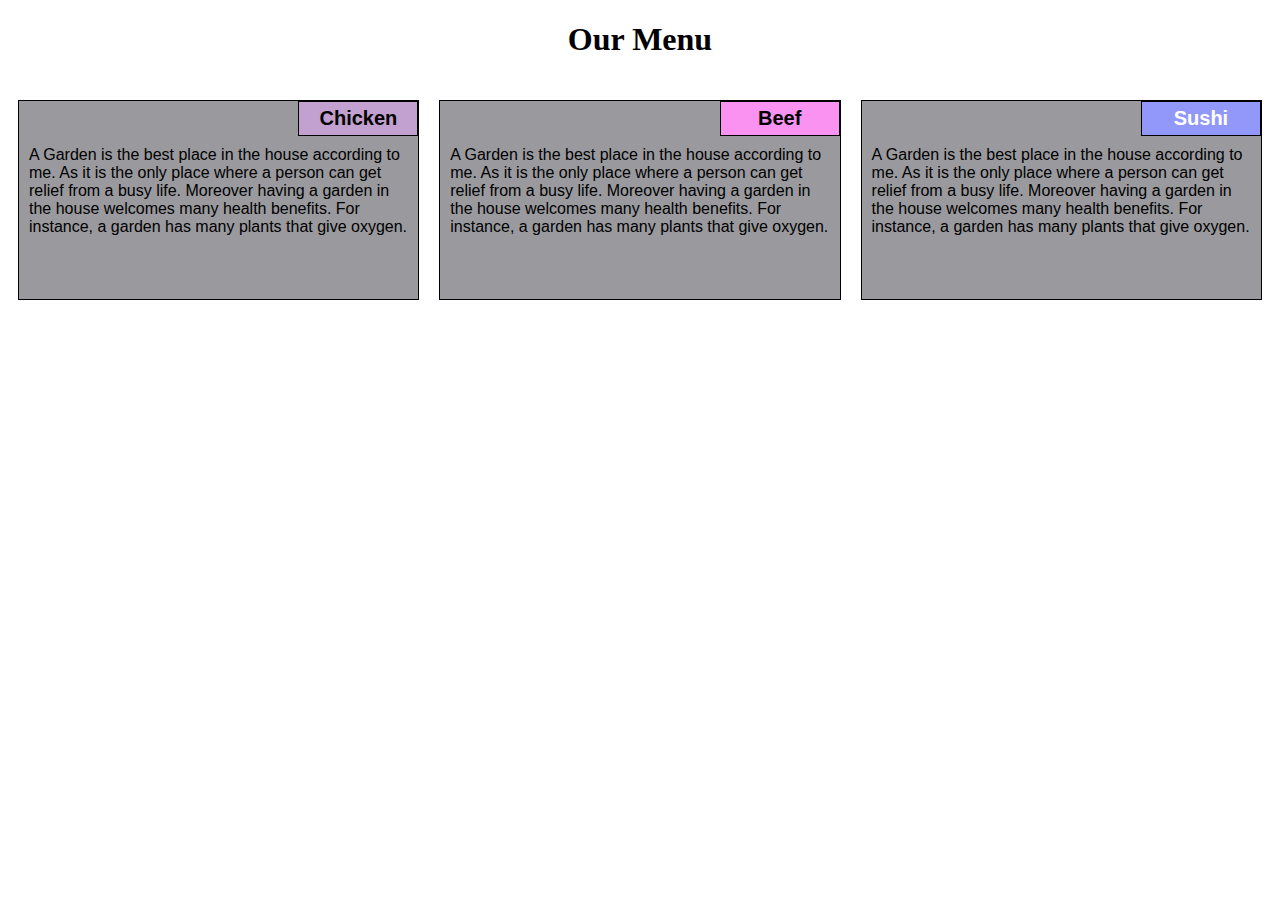
<file: module2-solution/index.html>
<!DOCTYPE html>
<html>
<head>
	<meta charset="utf-8">

	<meta name="viewport" content="width=device-width, initial-scale=1">

	<link rel="stylesheet" type="text/css" href="css/style.css">
	<title>Module 2 Solution</title>
</head>

<body>
	<h1>Our Menu</h1>
	<div class="row">
	<div class="container col-lg-4 col-md-6 col-sm-12">
		<section>
		<div class="chicken">
			Chicken
		</div>
		<p>
			A Garden is the best place in the house according to me. 
			As it is the only place where a person can get relief from a busy life. 
			Moreover having a garden in the house welcomes many health benefits. 
			For instance, a garden has many plants that give oxygen.


		</p>
		</section>
	</div>
	
	<div class="container col-lg-4 col-md-6 col-sm-12">
		<section>
		<div class="beef">
			Beef
		</div>
		<p>
			A Garden is the best place in the house according to me. 
			As it is the only place where a person can get relief from a busy life. 
			Moreover having a garden in the house welcomes many health benefits. 
			For instance, a garden has many plants that give oxygen.
		</p>
		</section>
	</div>
	
	<div class="container col-lg-4 col-md-12 col-sm-12">
		<section>
		<div class="sushi">
			Sushi
		</div>
		<p>
			A Garden is the best place in the house according to me. 
			As it is the only place where a person can get relief from a busy life. 
			Moreover having a garden in the house welcomes many health benefits. 
			For instance, a garden has many plants that give oxygen.
		</p>
		</section>
	</div>
	
	</div>
	
</body>
</html>
</file>
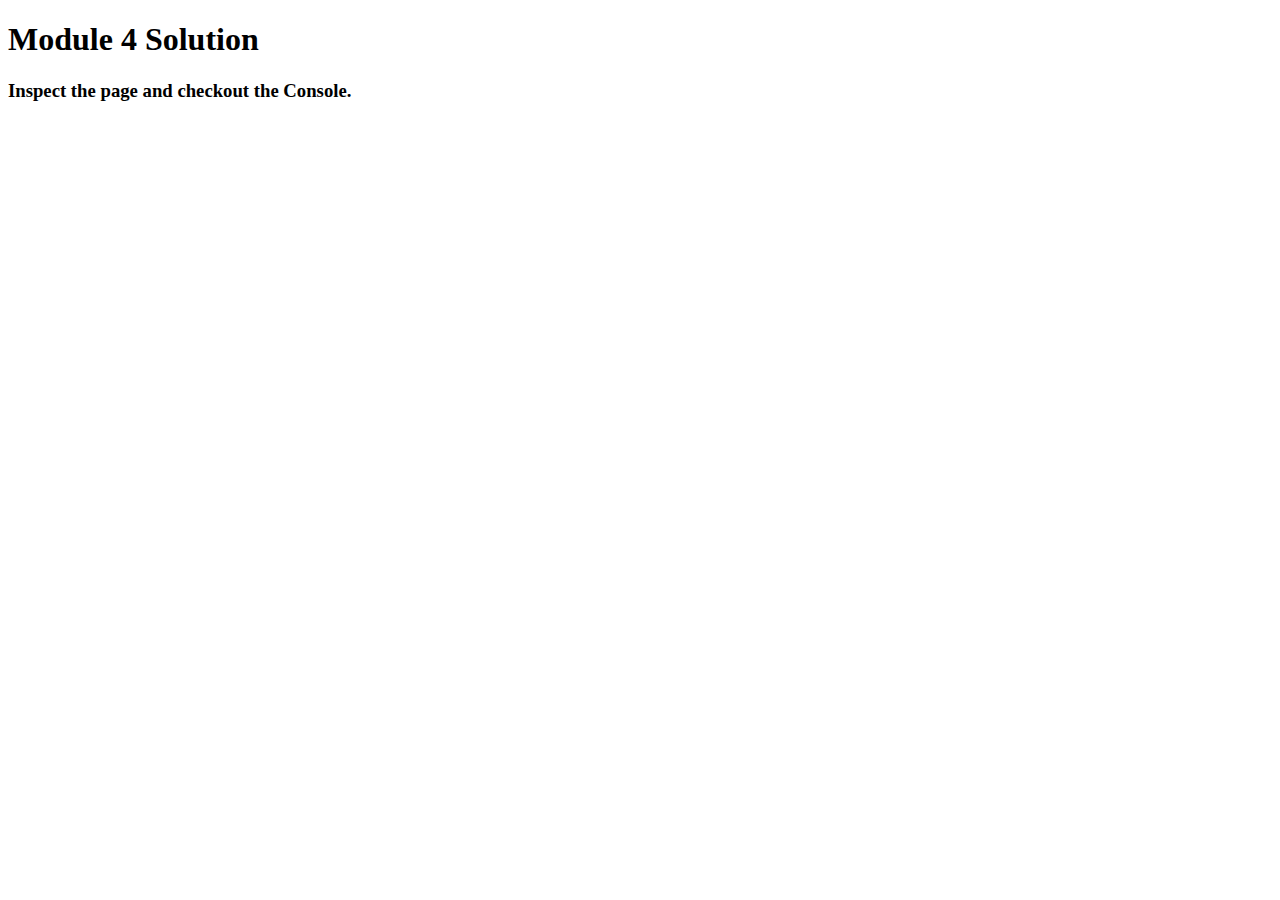
<file: module4-solution/index.html>
<!DOCTYPE html>
<html>
<head>
  <meta charset="utf-8">
  <title>Module 4 Solution</title>
  <script>
    var names = [];
  </script>
  <script src="SpeakHello.js"></script>
  <script src="SpeakGoodBye.js"></script>
  <script src="script.js"></script>
</head>
<body>
  <h1>Module 4 Solution</h1>
  <h3>Inspect the page and checkout the Console.</h3>
</body>
</html>
</file>
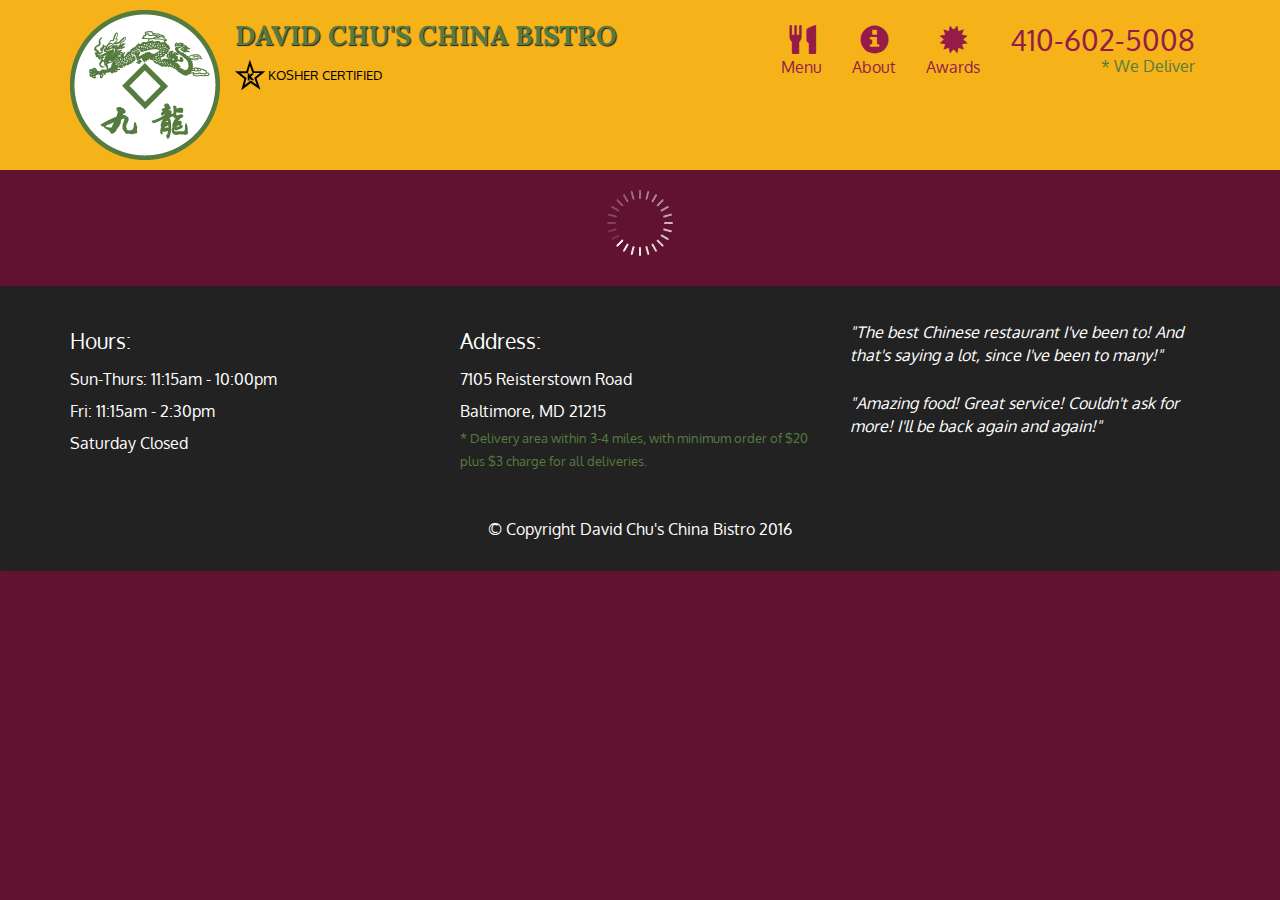
<file: module5-solution/index.html>
<!doctype html>
<html lang="en">
  <head>
    <meta charset="utf-8">
    <meta http-equiv="X-UA-Compatible" content="IE=edge">
    <meta name="viewport" content="width=device-width, initial-scale=1">
    <title>David Chu's China Bistro</title>
    <link rel="stylesheet" href="css/bootstrap.min.css">
    <link rel="stylesheet" href="css/styles.css">
    <link href='https://fonts.googleapis.com/css?family=Oxygen:400,300,700' rel='stylesheet' type='text/css'>
    <link href='https://fonts.googleapis.com/css?family=Lora' rel='stylesheet' type='text/css'>
  </head>
<body>
  <header>
    <nav id="header-nav" class="navbar navbar-default">
      <div class="container">
        <div class="navbar-header">
          <a href="index.html" class="pull-left visible-md visible-lg">
            <div id="logo-img" alt="Logo image"></div>
          </a>

          <div class="navbar-brand">
            <a href="index.html"><h1>David Chu's China Bistro</h1></a>
            <p>
              <img src="images/star-k-logo.png" alt="Kosher certification">
              <span>Kosher Certified</span>
            </p>
          </div>

          <button id="navbarToggle" type="button" class="navbar-toggle collapsed" data-toggle="collapse" data-target="#collapsable-nav" aria-expanded="false">
            <span class="sr-only">Toggle navigation</span>
            <span class="icon-bar"></span>
            <span class="icon-bar"></span>
            <span class="icon-bar"></span>
          </button>
        </div>
        
        <div id="collapsable-nav" class="collapse navbar-collapse">
           <ul id="nav-list" class="nav navbar-nav navbar-right">
            <li id="navHomeButton" class="visible-xs active">
              <a href="index.html">
                <span class="glyphicon glyphicon-home"></span> Home</a>
            </li>
            <li id="navMenuButton">
              <a href="#" onclick="$dc.loadMenuCategories();">
                <span class="glyphicon glyphicon-cutlery"></span><br class="hidden-xs"> Menu</a>
            </li>
            <li>
              <a href="#">
                <span class="glyphicon glyphicon-info-sign"></span><br class="hidden-xs"> About</a>
            </li>
            <li>
              <a href="#">
                <span class="glyphicon glyphicon-certificate"></span><br class="hidden-xs"> Awards</a>
            </li>
            <li id="phone" class="hidden-xs">
              <a href="tel:410-602-5008">
                <span>410-602-5008</span></a><div>* We Deliver</div>
            </li>
          </ul><!-- #nav-list -->
        </div><!-- .collapse .navbar-collapse -->
      </div><!-- .container -->
    </nav><!-- #header-nav -->
  </header>

  <div id="call-btn" class="visible-xs">
    <a class="btn" href="tel:410-602-5008">
    <span class="glyphicon glyphicon-earphone"></span>
    410-602-5008
    </a>
  </div>
  <div id="xs-deliver" class="text-center visible-xs">* We Deliver</div>

  <div id="main-content" class="container"></div>

  <footer class="panel-footer">
    <div class="container">
      <div class="row">
        <section id="hours" class="col-sm-4">
          <span>Hours:</span><br>
          Sun-Thurs: 11:15am - 10:00pm<br>
          Fri: 11:15am - 2:30pm<br>
          Saturday Closed
          <hr class="visible-xs">
        </section>
        <section id="address" class="col-sm-4">
          <span>Address:</span><br>
          7105 Reisterstown Road<br>
          Baltimore, MD 21215
          <p>* Delivery area within 3-4 miles, with minimum order of $20 plus $3 charge for all deliveries.</p>
          <hr class="visible-xs">
        </section>
        <section id="testimonials" class="col-sm-4">
          <p>"The best Chinese restaurant I've been to! And that's saying a lot, since I've been to many!"</p>
          <p>"Amazing food! Great service! Couldn't ask for more! I'll be back again and again!"</p>
        </section>
      </div>
      <div class="text-center">&copy; Copyright David Chu's China Bistro 2016</div>
    </div>
  </footer>

  <!-- jQuery (Bootstrap JS plugins depend on it) -->
  <script src="js/jquery-2.1.4.min.js"></script>
  <script src="js/bootstrap.min.js"></script>
  <script src="js/ajax-utils.js"></script>
  <script src="js/script.js"></script>
</body>
</html>
</file>
<file: module2-solution/css/style.css>
/* Base Styles */

* 
{
	box-sizing: border-box;
}

h1 
{
	text-align: center;
}

body 
{
	background-color: white;

}

p 
{
	padding: 10px;
	margin: 0;
}

.container 
{
	border: none;
	margin-left: auto;
	margin-right: auto;
	margin-top: 10px;
	margin-bottom: 10px;
	padding: 10px;
}

section 
{
	border:	1px solid black;
	background-color:#9A9A9E;
	width: 100%;
	height: 200px;
	font-family: Arial;
	color: black;
	position: relative;
	overflow: auto;
}

.chicken 
{
	border: 1px solid black;
	text-align: center;
	width: 30%;
	margin-left: 70%;
	font-family: Arial;
	font-weight: bold;
	font-size: 125%;
	margin-bottom: 0;
	margin-top: 0;
	padding: 5px;
	background-color: #C2A0CF;
}

.beef 
{
	border: 1px solid black;
	text-align: center;
	width: 30%;
	margin-left: 70%;
	font-family: Arial;
	font-weight: bold;
	font-size: 125%;
	margin-bottom: 0;
	margin-top: 0;
	padding: 5px;
	background-color: #FA92F1;
}

.sushi 
{
	border: 1px solid black;
	text-align: center;
	width: 30%;
	margin-left: 70%;
	font-family: Arial;
	font-weight: bold;
	font-size: 125%;
	margin-bottom: 0;
	margin-top: 0;
	background-color: #9298FA;
	color: white;
	padding: 5px;
}

.row 
{
	width: 100%;
}

/* Desktop */

@media (min-width: 992px) {
  .col-lg-1, .col-lg-2, .col-lg-3, .col-lg-4, .col-lg-5, .col-lg-6, .col-lg-7, .col-lg-8, .col-lg-9, .col-lg-10, .col-lg-11, .col-lg-12 
  {
    float: left;
  }

  .col-lg-1 {
    width: 8.33%;
  }
  .col-lg-2 {
    width: 16.66%;
  }
  .col-lg-3 {
    width: 25%;
  }
  .col-lg-4 {
    width: 33.33%;
  }
  .col-lg-5 {
    width: 41.66%;
  }
  .col-lg-6 {
    width: 50%;
  }
  .col-lg-7 {
    width: 58.33%;
  }
  .col-lg-8 {
    width: 66.66%;
  }
  .col-lg-9 {
    width: 74.99%;
  }
  .col-lg-10 {
    width: 83.33%;
  }
  .col-lg-11 {
    width: 91.66%;
  }
  .col-lg-12 {
    width: 100%;
  }

}

/* Tablet */

@media (min-width: 768px) and (max-width: 991px) {
  .col-md-1, .col-md-2, .col-md-3, .col-md-4, .col-md-5, .col-md-6, .col-md-7, .col-md-8, .col-md-9, .col-md-10, .col-md-11, .col-md-12 {
    float: left;
  }

  .col-md-1 {
    width: 8.33%;
  }
  .col-md-2 {
    width: 16.66%;
  }
  .col-md-3 {
    width: 25%;
  }
  .col-md-4 {
    width: 33.33%;
  }
  .col-md-5 {
    width: 41.66%;
  }
  .col-md-6 {
    width: 50%;
  }
  .col-md-7 {
    width: 58.33%;
  }
  .col-md-8 {
    width: 66.66%;
  }
  .col-md-9 {
    width: 74.99%;
  }
  .col-md-10 {
    width: 83.33%;
  }
  .col-md-11 {
    width: 91.66%;
  }
  .col-md-12 {
    width: 100%;
  }
}

/* Mobile */

@media (max-width: 768px) {
  .col-sm-1, .col-sm-2, .col-sm-3, .col-sm-4, .col-sm-5, .col-sm-6, .col-sm-7, .col-sm-8, .col-sm-9, .col-sm-10, .col-sm-11, .col-sm-12 {
 	float: left;
  }

  .col-sm-1 {
    width: 8.33%;
  }
  .col-sm-2 {
    width: 16.66%;
  }
  .col-sm-3 {
    width: 25%;
  }
  .col-sm-4 {
    width: 33.33%;
  }
  .col-sm-5 {
    width: 41.66%;
  }
  .col-sm-6 {
    width: 50%;
  }
  .col-sm-7 {
    width: 58.33%;
  }
  .col-sm-8 {
    width: 66.66%;
  }
  .col-sm-9 {
    width: 74.99%;
  }
  .col-sm-10 {
    width: 83.33%;
  }
  .col-sm-11 {
    width: 91.66%;
  }
  .col-sm-12 {
    width: 100%;
  }
}
</file>
<file: module5-solution/css/styles.css>
body {
  font-size: 16px;
  color: #fff;
  background-color: #61122f;
  font-family: 'Oxygen', sans-serif;
}

/** HEADER **/
#header-nav {
  background-color: #f6b319;
  border-radius: 0;
  border: 0;
}

#logo-img {
  background: url('../images/restaurant-logo_large.png') no-repeat;
  width: 150px;
  height: 150px;
  margin: 10px 15px 10px 0;
}

.navbar-brand {
  padding-top: 25px;
}
.navbar-brand h1 { /* Restaurant name */
  font-family: 'Lora', serif;
  color: #557c3e;
  font-size: 1.5em;
  text-transform: uppercase;
  font-weight: bold;
  text-shadow: 1px 1px 1px #222;
  margin-top: 0;
  margin-bottom: 0;
  line-height: .75;
}
.navbar-brand a:hover, .navbar-brand a:focus {
  text-decoration: none;
}
.navbar-brand p { /* Kosher cert */
  color: #000;
  text-transform: uppercase;
  font-size: .7em;
  margin-top: 15px;
}
.navbar-brand p span { /* Star-K */
  vertical-align: middle;
}

#nav-list {
  margin-top: 10px;
}
#nav-list a {
  color: #951C49;
  text-align: center;
}
#nav-list a:hover {
  background: #E7E7E7;
}
#nav-list a span {
  font-size: 1.8em;
}

#phone {
  margin-top: 5px;
}
#phone a { /* Phone number */
  text-align: right;
  padding-bottom: 0;
}
#phone div { /* We Deliver */
  color: #557c3e;
  text-align: right;
  padding-right: 15px;
}

.navbar-header button.navbar-toggle, .navbar-header .icon-bar {
  border: 1px solid #61122f;
}
.navbar-header button.navbar-toggle {
  clear: both;
  margin-top: -30px;
}
/* END HEADER */

/* FOOTER */
.panel-footer {
  margin-top: 30px;
  padding-top: 35px;
  padding-bottom: 30px;
  background-color: #222;
  border-top: 0;
}
.panel-footer div.row {
  margin-bottom: 35px;
}
#hours, #address {
  line-height: 2;
}
#hours > span, #address > span {
  font-size: 1.3em;
}
#address p {
  color: #557c3e;
  font-size: .8em;
  line-height: 1.8;
}
#testimonials {
  font-style: italic;
}
#testimonials p:nth-child(2) {
  margin-top: 25px;
}
/* END FOOTER */



/* HOME PAGE */
.container .jumbotron {
  box-shadow: 0 0 50px #3F0C1F;
  border: 2px solid #3F0C1F;
}

#menu-tile, #specials-tile, #map-tile {
  height: 250px;
  width: 100%;
  margin-bottom: 15px;
  position: relative;
  border: 2px solid #3F0C1F;
  overflow: hidden;
}
#menu-tile:hover, #specials-tile:hover, #map-tile:hover {
  box-shadow: 0 1px 5px 1px #cccccc;
}
#menu-tile {
  background: url('../images/menu-tile.jpg') no-repeat;
  background-position: center;
}
#specials-tile {
  background: url('../images/specials-tile.jpg') no-repeat;
  background-position: center;
}
#menu-tile span, #specials-tile span, #map-tile span {
  position: absolute;
  bottom: 0;
  right: 0;
  width: 100%;
  text-align: center;
  font-size: 1.6em;
  text-transform: uppercase;
  background-color: #000;
  color: #fff;
  opacity: .8;
}
/* END HOME PAGE */

/* MENU CATEGORIES PAGE */
.category-tile { 
  position: relative;
  border: 2px solid #3F0C1F;
  overflow: hidden;
  width: 200px;
  height: 200px;
  margin: 0 auto 15px;
}
.category-tile span {
  position: absolute;
  bottom: 0;
  right: 0;
  width: 100%;
  text-align: center;
  font-size: 1.2em;
  text-transform: uppercase;
  background-color: #000;
  color: #fff;
  opacity: .8;
}
.category-tile:hover {
  box-shadow: 0 1px 5px 1px #cccccc;
}

#menu-categories-title + div {
  margin-bottom: 50px;
}
/* END MENU CATEGORIES PAGE */

/* SINGLE CATEGORY PAGE */
.menu-item-tile {
  margin-bottom: 25px;
}
.menu-item-tile hr {
  width: 80%;
}
.menu-item-tile .menu-item-price {
  font-size: 1.1em;
  text-align: right;
  margin-top: -15px;
  margin-right: -15px;
}
.menu-item-tile .menu-item-price span {
  font-size: .6em;
}
.menu-item-photo {
  position: relative;
  border: 2px solid #3F0C1F; 
  overflow: hidden;
  padding: 0;
  margin-right: -15px;
  margin-left: auto;
  margin-bottom: 20px;
  max-width: 250px;
}
.menu-item-photo div {
  position: absolute;
  bottom: 0;
  right: 0;
  width: 80px;
  background-color: #557c3e;
  text-align: center;
}
.menu-item-description {
  padding-right: 30px;
}
h3.menu-item-title {
  margin: 0 0 10px;
}
.menu-item-details {
  font-size: .9em;
  font-style: italic;
}
/* END SINGLE CATEGORY PAGE */


/********** Large devices only **********/
@media (min-width: 1200px) {
  .container .jumbotron {
    background: url('../images/jumbotron_1200.jpg') no-repeat;
    height: 675px;
  }
}

/********** Medium devices only **********/
@media (min-width: 992px) and (max-width: 1199px) {
  /* Header */
  #logo-img {
    background: url('../images/restaurant-logo_medium.png') no-repeat;
    width: 100px;
    height: 100px;
    margin: 5px 5px 5px 0;
  }
  /* End Header */

  /* Home Page */
  .container .jumbotron {
    background: url('../images/jumbotron_992.jpg') no-repeat;
    height: 558px;
  }
  /* End Home Page */
}

/********** Small devices only **********/
@media (min-width: 768px) and (max-width: 991px) {
  /* Home Page */
  .container .jumbotron {
    background: url('../images/jumbotron_768.jpg') no-repeat;
    height: 432px;
  }
  /* End Home Page */
}

/********** Extra small devices only **********/
@media (max-width: 767px) {
  /* Header */
  .navbar-brand {
    padding-top: 10px;
    height: 80px;
  }
  .navbar-brand h1 { /* Restaurant name */
    padding-top: 10px;
    font-size: 5vw; /* 1vw = 1% of viewport width */
  }
  .navbar-brand p { /* Kosher cert */
    font-size: .6em;
    margin-top: 12px;
  }
  .navbar-brand p img { /* Star-K */
    height: 20px;
  }

  #collapsable-nav a { /* Collapsed nav menu text */
    font-size: 1.2em;
  }
  #collapsable-nav a span { /* Collapsed nav menu glyph */
    font-size: 1em;
    margin-right: 5px;
  }

  #call-btn > a {
    font-size: 1.5em;
    display: block;
    margin: 0 20px;
    padding: 10px;
    border: 2px solid #fff;
    background-color: #f6b319;
    color: #951c49;
  }
  #xs-deliver {
    margin-top: 5px;
    font-size: .7em;
    letter-spacing: .1em;
    text-transform: uppercase;
  }
  /* End Header */

  /* Footer */
  .panel-footer section {
    margin-bottom: 30px;
    text-align: center;
  }
  .panel-footer section:nth-child(3) {
    margin-bottom: 0; /* margin already exists on the whole row */
  }
  .panel-footer section hr {
    width: 50%;
  }
  /* End Footer */

  /* Home Page */
  .container .jumbotron {
    margin-top: 30px;
    padding: 0;
  }
  #menu-tile, #specials-tile {
    width: 360px;
    margin: 0 auto 15px;
  }

  .menu-item-photo {
    margin-right: auto;
  }
  .menu-item-tile .menu-item-price {
    text-align: center;
  }
  .menu-item-description {
    text-align: center;;
  }
}


/********** Super extra small devices Only :-) (e.g., iPhone 4) **********/
@media (max-width: 479px) {
  /* Header */
  .navbar-brand h1 { /* Restaurant name */
    padding-top: 5px;
    font-size: 6vw;
  }
  /* End Header */
  
  /* Home page */
  #menu-tile, #specials-tile {
    width: 280px;
    margin: 0 auto 15px;
  }

  .col-xxs-12 {
    position: relative;
    min-height: 1px;
    padding-right: 15px;
    padding-left: 15px;
    float: left;
    width: 100%;
  }
}
</file>
